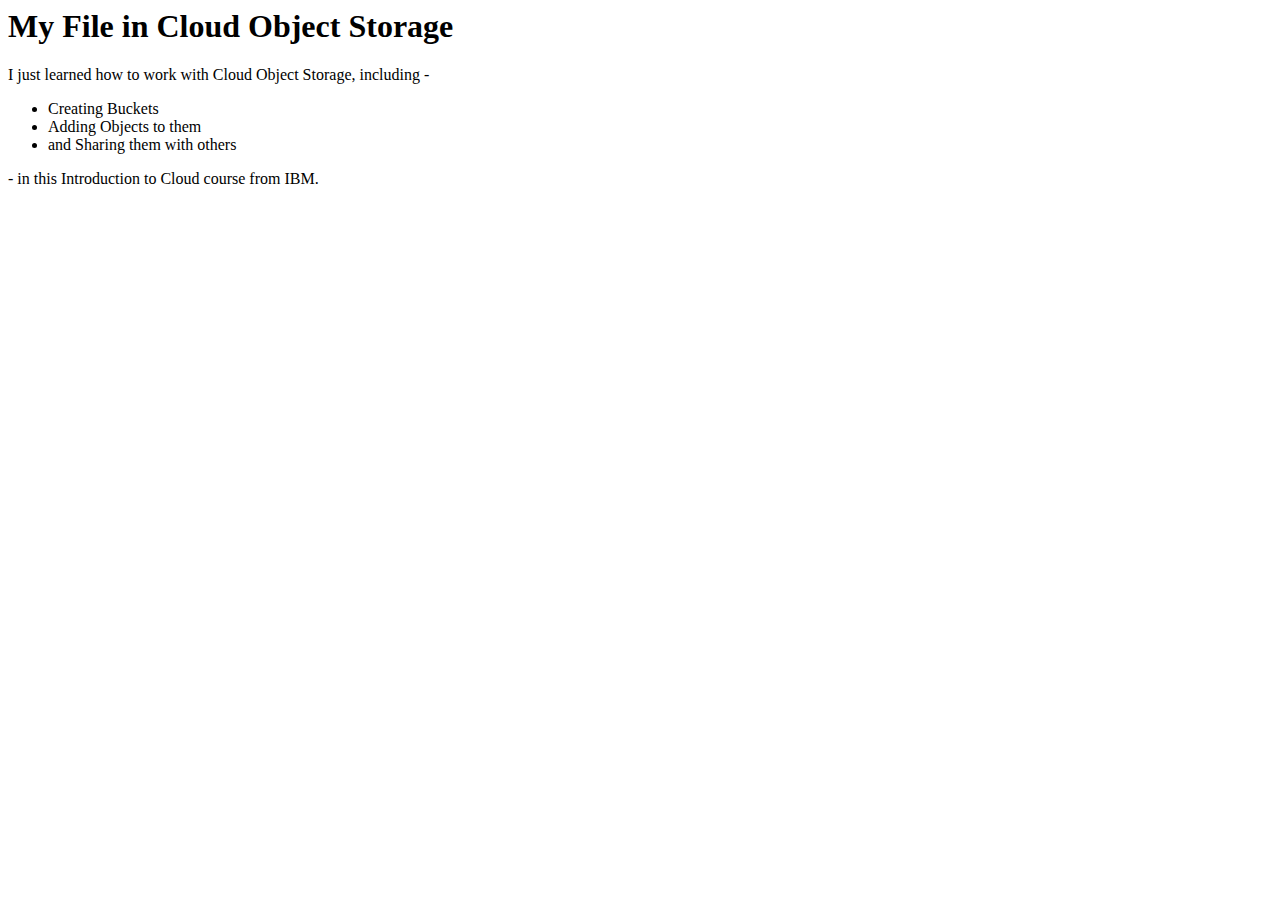
<file: index.html>
<html>
    <h1>My File in Cloud Object Storage</h1>
<p></p>
<p>I just learned how to work with Cloud Object Storage, including -</p> 
<ul>
    <li>Creating Buckets</li>
    <li>Adding Objects to them</li>
    <li>and Sharing them with others</li>
</ul>
<p> - in this Introduction to Cloud course from IBM.</b></p>

</body>
</html>
</file>
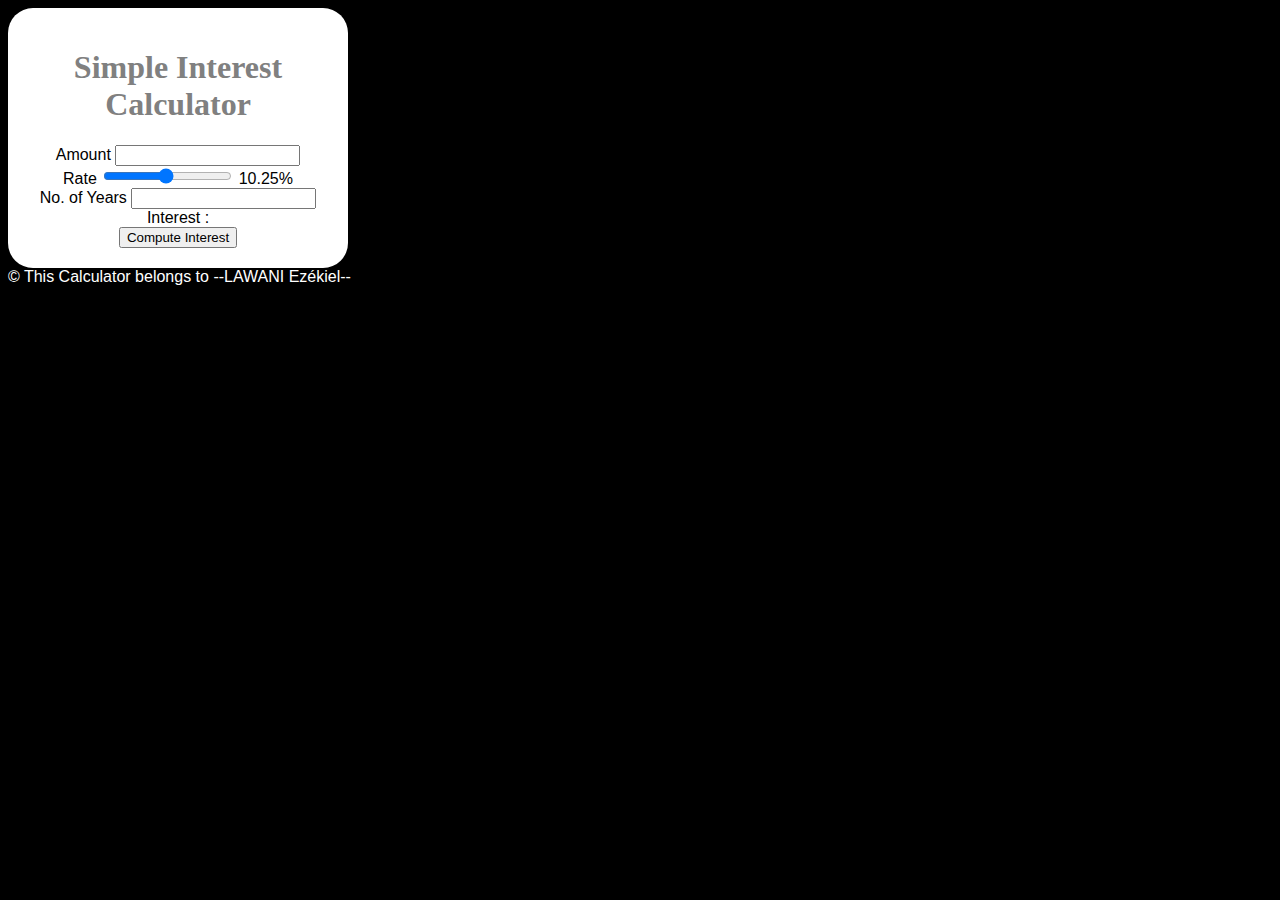
<file: HTJ/vftvk-Simple-Interest-Calculator-master/index.html>
<!DOCTYPE html>
<html>
    <head>
    <script src="script.js"></script>
    <link rel="stylesheet" href="style.css">
    </head>
    <body>
        <div class="maindiv">
            <h1>Simple Interest Calculator</h1>

            Amount <input type="number"  id="principal" onchange="updateRate()">  <br/>
            Rate <input type="range" min="1" max="20" value="10.25" step="0.25"  id="rate"> <span id="rate_val">10.25</span>% <br/>
            No. of Years 
            <input type="number"  id="years" list="all_years">  
            <datalist id="all_years">
                <option value="1">1</option>
                <option value="2">2</option>
                <!-- Fill in the rest of the values -->
            </datalist>
            <br/>
            Interest : <span id="result"></span><br>

            <button onclick="compute()">Compute Interest</button>
        </div>
        <footer>
            &#169; This Calculator belongs to --LAWANI Ezékiel--
        </footer>
    </body>
</html>
</file>
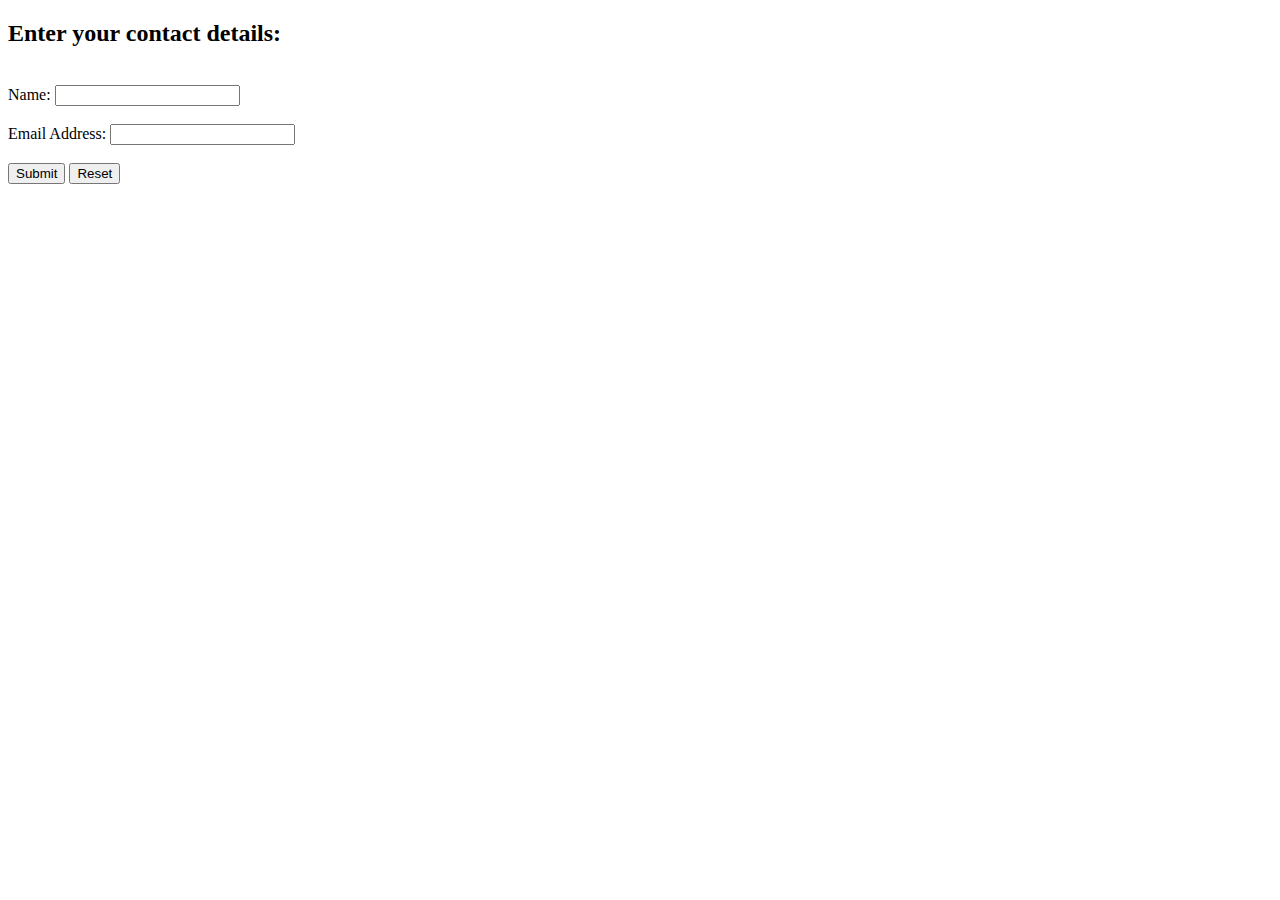
<file: Projet/form_validation.html>
<!DOCTYPE html>
<html>
    <head>
        <script type="application/javascript">
            function checkdata() {
                var username=document.getElementById("name");
                var email_address=document.getElementById("email");
                if (username.value=="") {
                    alert("veuillez entrer un nom s'il vous plaît");
                    return false
                }
                if (email_address.value=="") {
                    alert("veuillez entrer un email s'il vous plaît");
                    return false
                }
                return true
            }
        </script>
        <title>Contact Details</title>
    </head>
    <body>
        <h2>Enter your contact details:</h2> <br>
        <form id="form1" onsubmit="return checkdata()">
            <label for="name">Name:</label>
            <input type="text" id="name" name="name">
            <br><br>
            <label for="email">Email Address:</label>
            <input type="text" id="email" name="email">
            <br><br>
            <input type="submit" value="Submit">
            <input type="reset" value="Reset">
        </form>
    </body>
</html>
</file>
<file: HTJ/vftvk-Simple-Interest-Calculator-master/style.css>
body {
    background-color: black;
    font-family: arial;
    color: white;
}

h1 {
    color: grey;
    font-family: verdana;
}

.maindiv {
    background-color: white;
    color: black;
    width: 300px;
    padding: 20px;
    border-radius: 25px;
    text-align: center;
}
</file>
